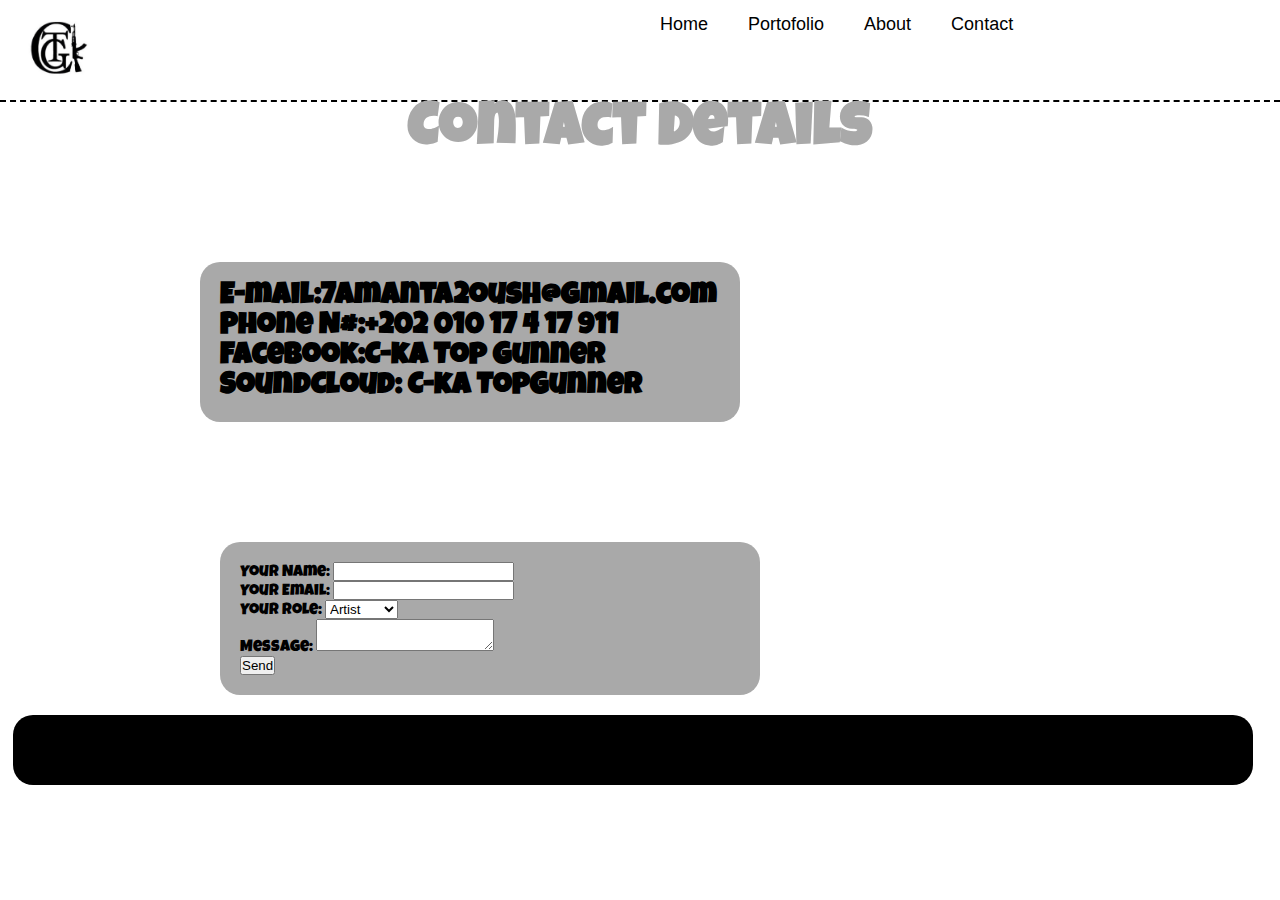
<file: contact.html>
<!DOCTYPE html>
<html>
    <head>
        <meta charset="utf-8">
        <title>C-KA's Contact</title>
        <link rel="stylesheet" href="style.css">
    </head>  

    <body>
        <nav>
            <img src="photos/CKA%20Logo.jpeg" class="logo">
            <ul class= "navList">
                <li><a href="index.html">Home</a></li>
                <li><a href="portofolio.html">Portofolio</a></li>
                <li><a href="about.html">About</a></li>
                <li><a href="contact.html">Contact</a></li>
            </ul>
            
        </nav>
        <div class="contactdetails">
            <h1 class="contact">Contact Details</h1>
            
            <h3 class="contacts">E-mail:7amanta2oush@gmail.com<br>
            Phone N#:+202 010 17 4 17 911<br>
                FaceBook:C-ka Top Gunner <br>
                SoundCloud: C-ka TopGunner
            </h3>
        
        </div>
    <div class="formbox">
    <form name="contact" method="POST" data-netlify="true">
  <p>
    <label>Your Name: <input type="text" name="name" /></label>   
  </p>
  <p>
    <label>Your Email: <input type="email" name="email" /></label>
  </p>
  <p>
    <label>Your Role: <select name="role[]" >
      <option value="leader">Artist</option>
      <option value="follower">Follower</option>
    </select></label>
  </p>
  <p>
    <label>Message: <textarea name="message"></textarea></label>
  </p>
  <p>
    <button type="submit">Send</button>
  </p>
</form>
        </div> 
        <div class="buttomBox"></div>
    
    </body>

</html>
</file>
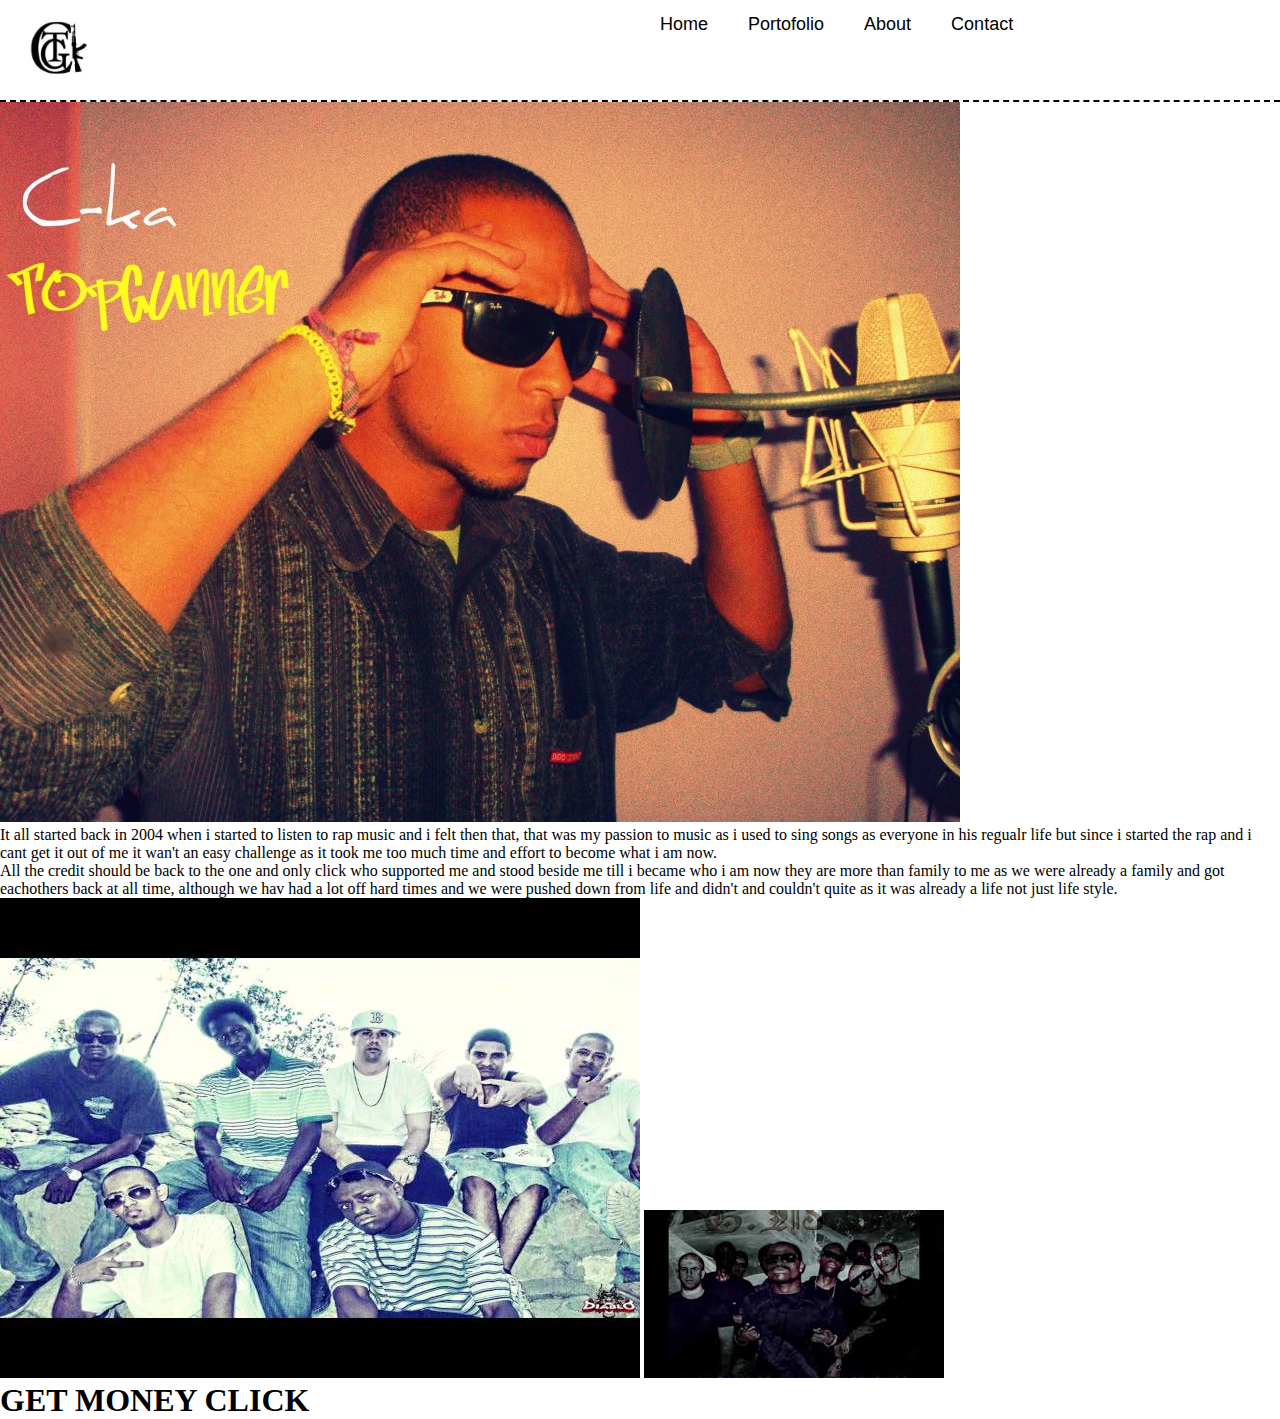
<file: portofolio.html>
<!DOCTYPE html>
<html>
    <head>
        <meta charset="utf-8">
        <title>C-KA's Portoflio</title>
        <link rel="stylesheet" href="style.css">
    </head>  
<body>
        <nav>
            <img src="photos/CKA%20Logo.jpeg" class="logo">
            <ul class= "navList">
                <li><a href="index.html">Home</a></li>
                <li><a href="portofolio.html">Portofolio</a></li>
                <li><a href="about.html">About</a></li>
                <li><a href="contact.html">Contact</a></li>
            </ul>
            
        </nav>
    <img class="port-img1" src="photos/TG.jpg">
    
        <p id="port-text">It all started back in 2004 when i started to listen to rap music and i felt then that, that was my passion to music as i used to sing songs as everyone in his regualr life but since i started the rap and i cant get it out of me it wan't an easy challenge as it took me too much time and effort to become what i am now.</p>
        <p id="port-text"> All the credit should be back to the one and only click who supported me and stood beside me till i became who i am now they are more than family to me as we were already a family and got eachothers back at all time, although we hav had a lot off hard times and we were pushed down from life and didn't and couldn't quite as it was already a life not just life style.</p>
    <img id="gmc1" src="photos/gmc1.jpg">
    <img id="gmc2" src="photos/gmc2.jpg">    
        
        <h1 id="gmc-txt">GET MO<span id="white">N</span>EY CLICK</h1>
    </body>

</html>
</file>
<file: style.css>
@font-face{
    src: url(fonts/LuckiestGuy-Regular.ttf);
    font-family: luc;
    }
*{
    margin: 0;
    padding: 0;
    }
body{
    width: 100%;
    background-color: white;
    }
nav{
    width: 100%;
    height: 100px;
    background-color: white;
    border-bottom: 2px dashed black;
    }
.navList{
    padding-left:50% ;
    line-height: 50%;
    }
.navList li{
    display: inline-block;
    float: left;
    margin:20px;
    
    }
.navList li a{
    text-decoration: none;
    color: black;
    font-size: 18px;
    font-family:sans-serif;
        
    }
.navList li a:hover{
    color:darkgrey;

    }
.logo{
    position: absolute;
    width: 100px;
    float: right;
    }

#name{
    font-family: luc;
    position: relative;
    text-align: center;
    font-size: 100px;
    top: 50px;
    background-color:darkgray;
    padding: 10px;
    margin: 0px;
}
.outer-container{
    position:relative; 
    left: 160px;
    top: 75px;
    width: 960px;
    
}
    
        .imgs{
            position: relative;
            width: 60px;
        }
        .inner-container img{
            background-color: grey;
            position: relative;
            width: 960px;
            overflow: hidden;
            display:none;
            
        }
        .inner-container img.imgs{
            display: inline-block;
        }
        
        .imgs{
            display:inline-block;
            position: absolute;
            border: 3px solid darkgrey;
            border-radius: 20px;
        }
.backimg{
    position: absolute;
    width:99%;
    left: 4px;
    top: 975px;
    opacity: 0.7;
    z-index: 0;
    border: 3px solid darkgrey;
    margin: 0px;
    padding: 0px;
}
        
.follow{
    position: relative;
    width: 500px;
    left: 100px;
    top: 300px;
    list-style: none;
    line-height: 40px;
    }
.follow a{
    text-decoration: none;
    font-family: luc;
    font-size: 40px;
    color: black;
    }
.headList{
    font-size: 32px;
    font-family: luc;
    }
.midbox{
    position: relative;
    width: 800px;
    height: 50px;
    left: 250px;
    top: 150px;
    background-color:darkgrey;
    border-radius: 50px;
    text-align: center;
    font-size: 50px;
    font-family: luc;
    padding: 20px;
    z-index: 1;
}
.leftbox{
    position: absolute;
    width: 50px;
    height: 500px;
    top: 400px;
    background-color: darkgrey;
}
.rightbox{
    position: absolute;
    width: 50px;
    height: 500px;
    top: 400px;
    background-color: darkgrey;
    right:0px; 
}
#playlist li a{
    text-decoration: none;
    color: black;
    
}
.songs{
    position: relative;
    left: 850px;
    top: 50px;
    font-size: 40px;
    text-decoration: none;
    font-family: luc;
    list-style: none;
    box-sizing: border-box;
    width: 400px;
}
#playlist .current-song a{
    color: grey;
    background-color: black;
    padding: 0px 10px 0px;
}
#audioplayer{
    position: absolute;
    right: 120px;
    
}


.buttomBox{
    position: relative;
    width: 1200px;
    height: 30px;
    top: 200px;
    left: 13px;
    background-color:black;
    text-align: center;
    font-family: luc;
    font-size: 30px;
    padding: 20px;
    border-radius: 20px;
    }

.contact{
    font-family: luc;
    font-size: 60px;
    color: darkgray;
    text-align: center;
}
.contacts{
    position: relative;
    width: 500px;
    font-family: luc;
    font-size: 30px;
    padding: 20px;
    background-color: darkgray;
    border-radius: 20px;
    top: 100px;
    left: 200px;
}
.formbox{
    background-color: darkgray;
    padding: 20px;
    width: 500px;
    border-radius: 20px;
    position: relative;
    top: 200px;
    left: 200px;
    font-family: luc;
    margin: 20px;
}
</file>
